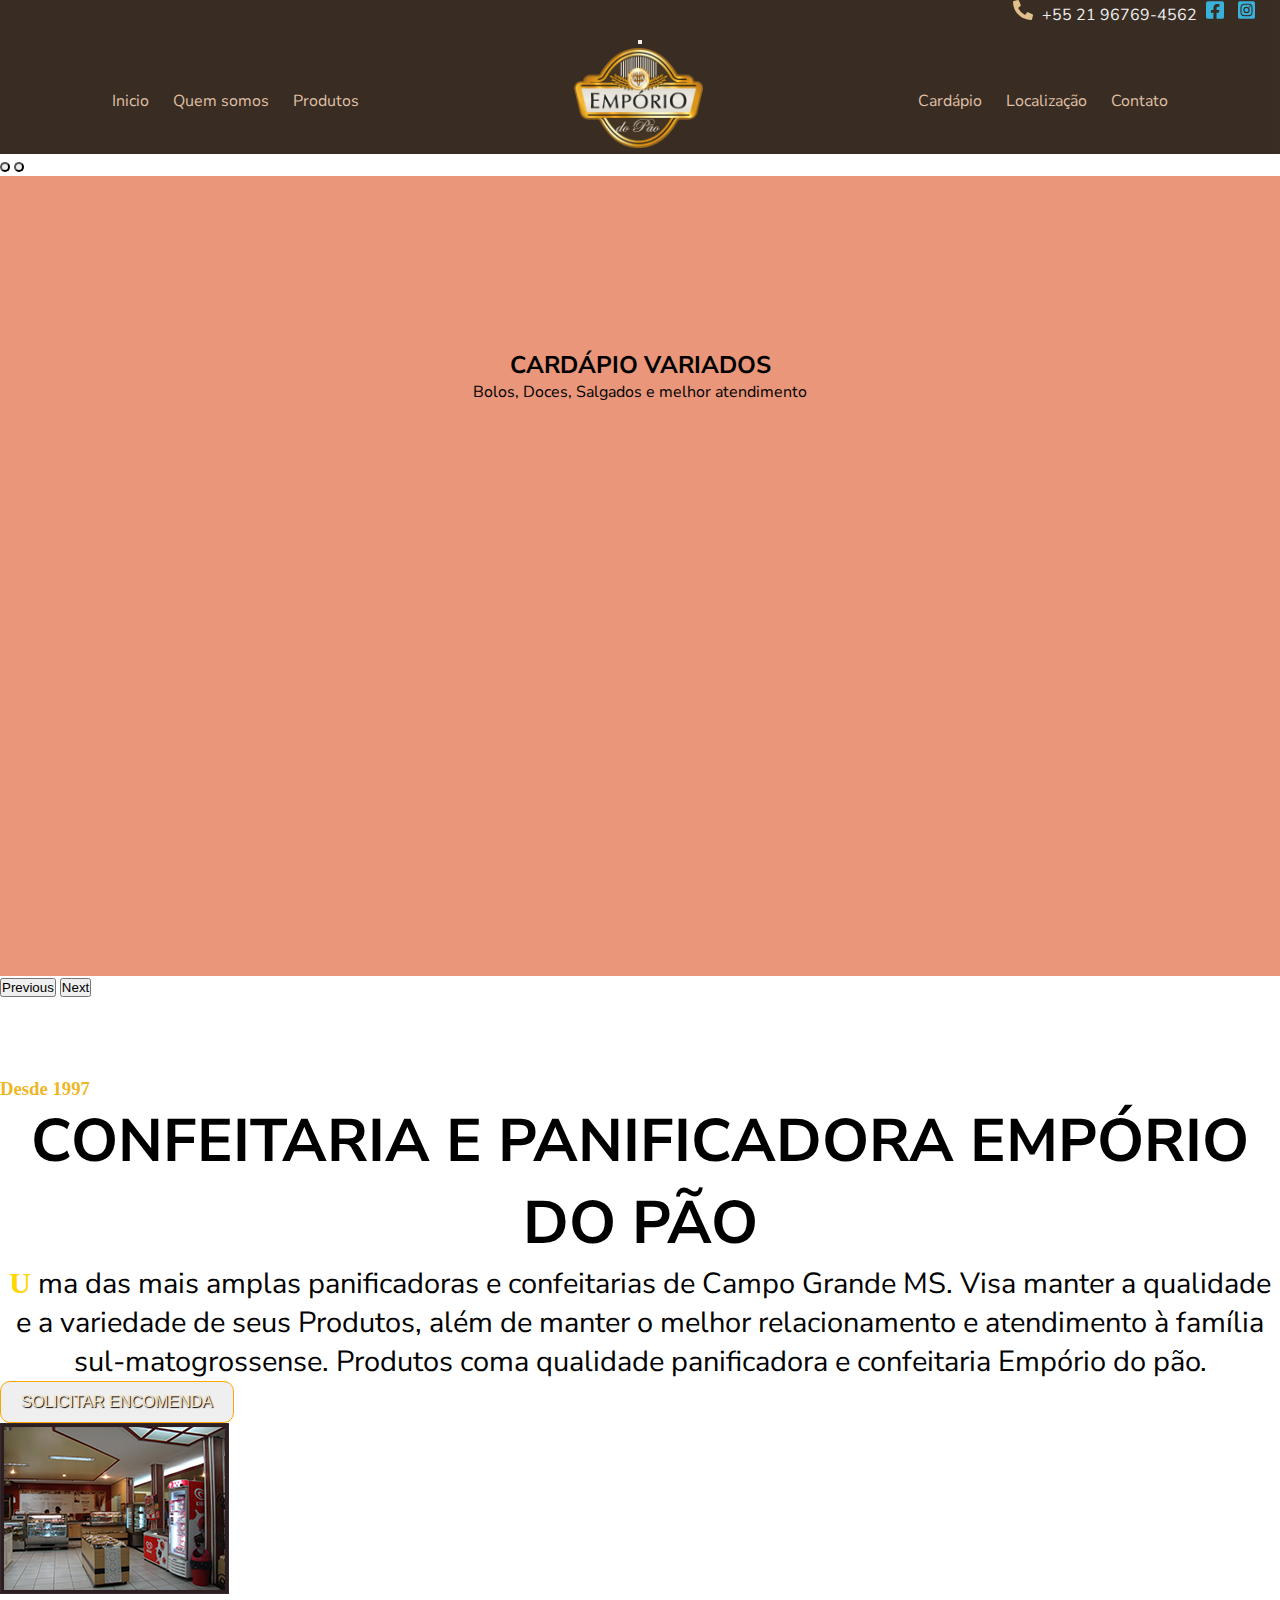
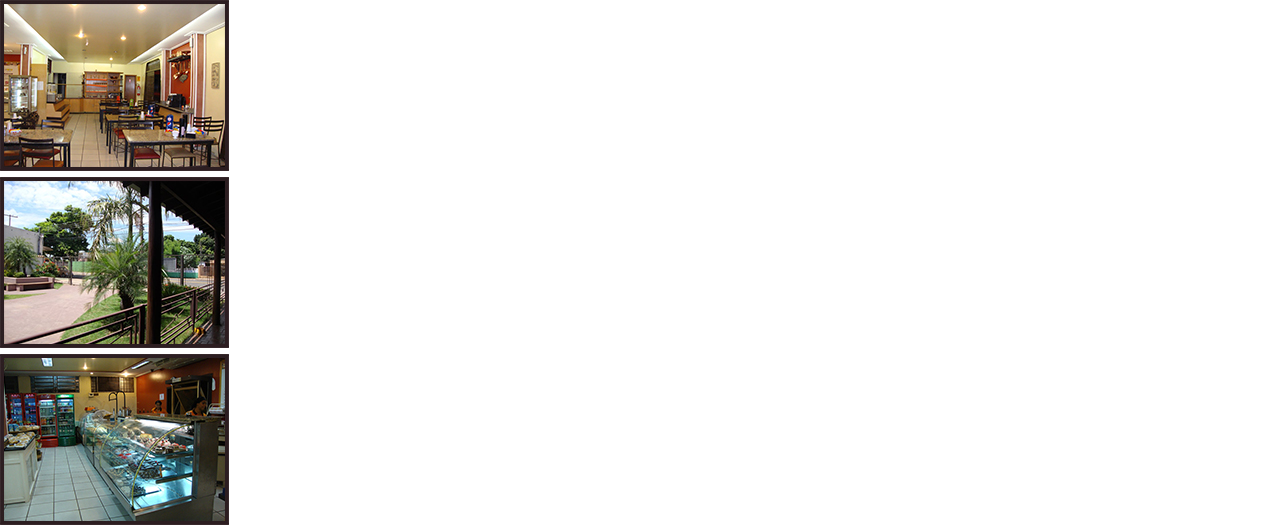
<file: index.html>
<!DOCTYPE html>
<html lang="pt-br">
<head>
    <meta charset="UTF-8">
    <meta name="viewport" content="width=device-width, initial-scale=1.0">
    <title>Empório do pão</title>
    <link href="https://cdn.jsdelivr.net/npm/bootstrap@5.3.2/dist/css/bootstrap.min.css" rel="stylesheet" integrity="sha384-T3c6CoIi6uLrA9TneNEoa7RxnatzjcDSCmG1MXxSR1GAsXEV/Dwwykc2MPK8M2HN" crossorigin="anonymous">
    <script src="https://cdn.jsdelivr.net/npm/bootstrap@5.3.2/dist/js/bootstrap.bundle.min.js" integrity="sha384-C6RzsynM9kWDrMNeT87bh95OGNyZPhcTNXj1NW7RuBCsyN/o0jlpcV8Qyq46cDfL" crossorigin="anonymous"></script>
    <link rel="stylesheet" href="./css/default.css">

</head>

<body>
    <header>
<div class ="right social-icons">
    <a href="tel:+5521967694562" target="_blank" class="white">
    <img src="./img/icons/phone-alt-solid.svg" alt="telefone" height="20">
    +55 21 96769-4562
    </a>
    <a href="https://wwww.facebook.com" target="_blank">
    <img src="./img/icons/facebook-square.svg" alt="atalho para o facebook" height="20">
    </a>
    <a href="https://www.instagram.com" target="_blank">
    <img src="./img/icons/instagram-square.svg" alt="atalho para o instagram" height="20">
    </a>
</div>
<nav class=" navbar navbar-expand-lg">
  <div class="container">
    <button class="navbar-toggler" type="button" data-bs-toggle="collapse" data-bs-target="#navbarSupportedContent" aria-controls="navbarSupportedContent" aria-expanded="false" aria-label="Toggle navigation">
      <span class="navbar-toggler-icon"></span>
    </button>
    <div class="collapse navbar-collapse flex-nav" id="navbarSupportedContent">
    <div>
        <a href="#">Inicio</a>
        <a href="#">Quem somos</a>
        <a href="#">Produtos</a>
    </div>
    <div>
    <img class="logo"src="./img/logo-certa.png" alt="Logo da loja emporio" height="100">
    </div>
    <div>
        <a href="#">Cardápio</a>
        <a href="#">Localização</a>
        <a href="#">Contato</a>
    </div>
    </div>
  </div>
       
</nav>

    </header>
    <section>
        <div id="carouselExampleIndicators" class="carousel slide">
            <div class="carousel-indicators">
              <button type="button" data-bs-target="#carouselExampleIndicators" data-bs-slide-to="0" class="active" aria-current="true" aria-label="Slide 1"></button>
              <button type="button" data-bs-target="#carouselExampleIndicators" data-bs-slide-to="1" aria-label="Slide 2"></button>
            </div>
            <div class="carousel-inner">
              <div class="carousel-item active">
                <div class="carousel-item-text">
                  <h2>CARDÁPIO VARIADOS</h2> 
                  <p> Bolos, Doces, Salgados e melhor atendimento</p>
                </div>
             </div>
             <div class="carousel-item">
                
              </div>
            </div>   
            <button class="carousel-control-prev" type="button"
             data-bs-target="#carouselExampleIndicators" data-bs-slide="prev">
              <span class="carousel-control-prev-icon" aria-hidden="true"></span>
              <span class="visually-hidden">Previous</span>
            </button>
            <button class="carousel-control-next" type="button"
             data-bs-target="#carouselExampleIndicators" data-bs-slide="next">
              <span class="carousel-control-next-icon" aria-hidden="true"></span>
              <span class="visually-hidden">Next</span>
            </button>
          </div>
    </section>

 <section class="container">
   <div class="row">
     <div class ="col-12 text-center">
      <h3 class="gold">Desde 1997</h3>
      <h2 class="bold">CONFEITARIA E PANIFICADORA EMPÓRIO DO PÃO</h2>       
     </div>
     <div class ="p-2 col-12 col-md-6">
       <p class ="p-2 text-align">
      <span class="gold-font">U</span>
       ma das mais amplas panificadoras e confeitarias de Campo Grande MS. Visa manter a qualidade e a variedade de seus Produtos,
       além de manter o melhor relacionamento e atendimento à família sul-matogrossense.
       Produtos coma qualidade panificadora e confeitaria Empório do pão. 
      </p>
      <button class="styled">
      SOLICITAR ENCOMENDA
      </button>
     </div>
     <div class =" p-2 col-12 col-md-6">
       <div class=" row">
         <div class="col-12 col-md-6">
           <img src="./img/foto1.jpg" alt="" class="w-100">
          </div>
         <div class="p-2 col-12 col-md-6">
           <img src="./img/foto2.jpg" alt="" class="w-100">
         </div>
         <div class="p-2 col-12 col-md-6">
           <img src="./img/foto3.jpg" alt="" class="w-100">
         </div>
         <div class="p-2 col-12 col-md-6">
           <img src="./img/foto4.jpg" alt="" class="w-100">
         </div>
       </div>
     </div>
   </div> 
 </section>

 <footer>

 </footer> 

</body>
</html>
</file>
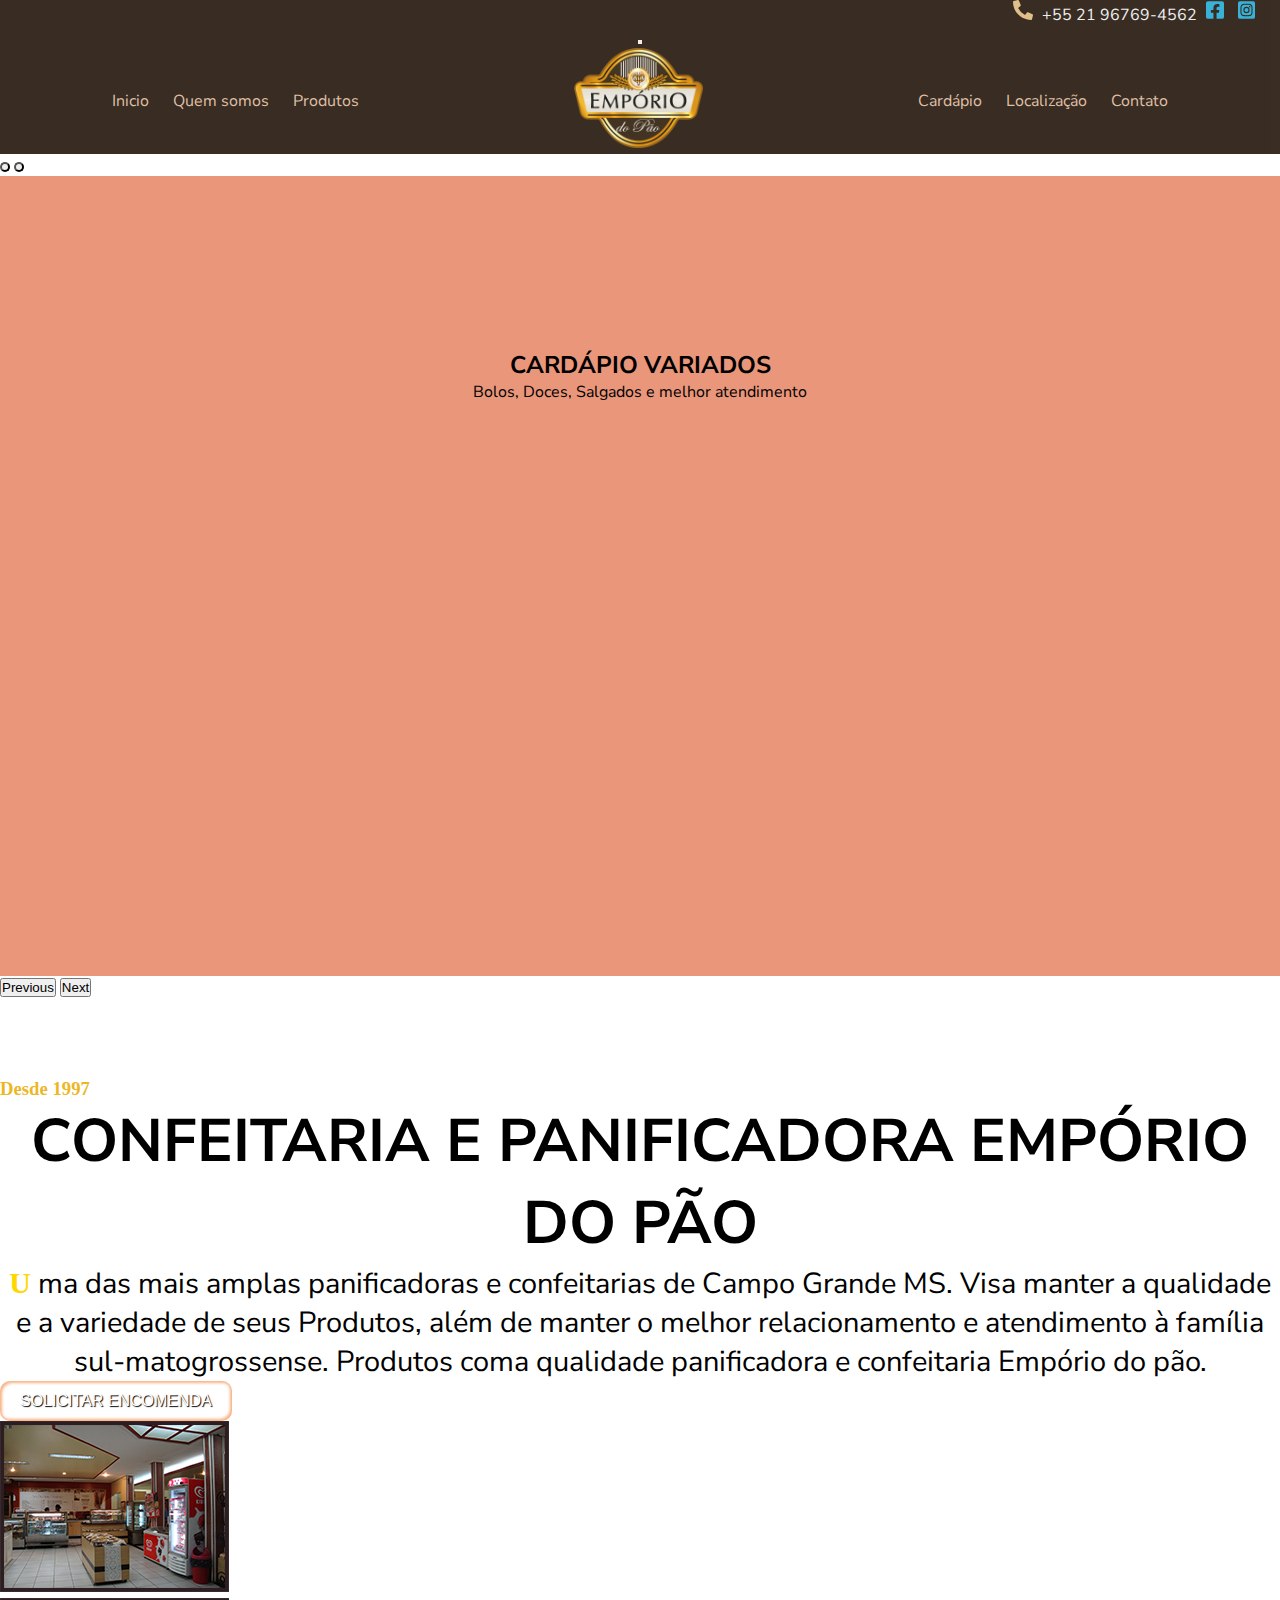
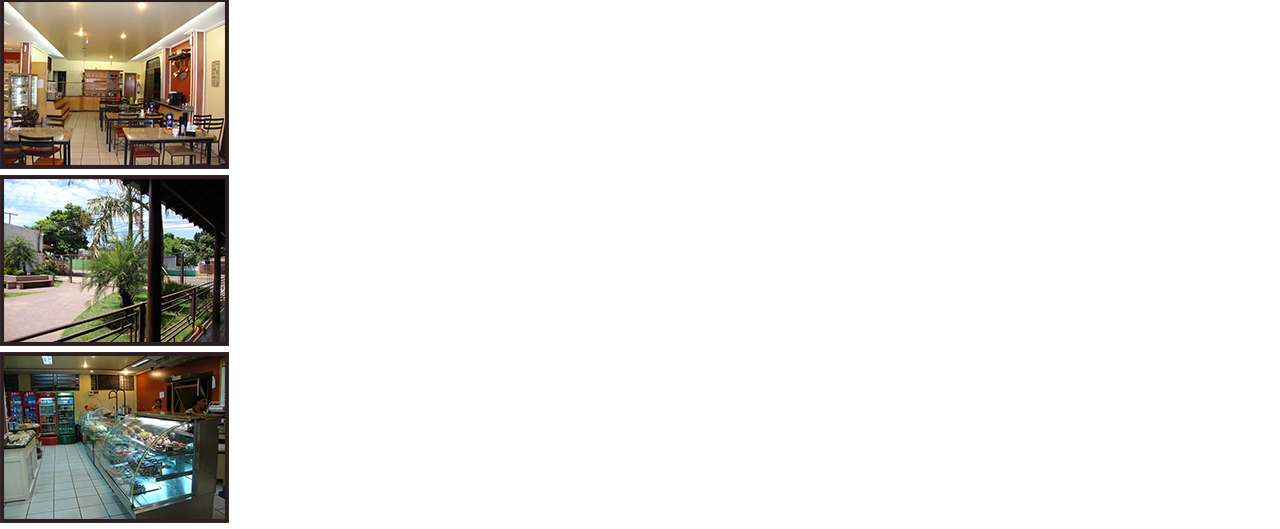
<file: Shop/index.html>
<!DOCTYPE html>
<html lang="pt-br">
<head>
    <meta charset="UTF-8">
    <meta name="viewport" content="width=device-width, initial-scale=1.0">
    <title>Empório do pão</title>
    
    <link href="https://cdn.jsdelivr.net/npm/bootstrap@5.3.2/dist/css/bootstrap.min.css" rel="stylesheet" integrity="sha384-T3c6CoIi6uLrA9TneNEoa7RxnatzjcDSCmG1MXxSR1GAsXEV/Dwwykc2MPK8M2HN" crossorigin="anonymous">
    <script src="https://cdn.jsdelivr.net/npm/bootstrap@5.3.2/dist/js/bootstrap.bundle.min.js" integrity="sha384-C6RzsynM9kWDrMNeT87bh95OGNyZPhcTNXj1NW7RuBCsyN/o0jlpcV8Qyq46cDfL" crossorigin="anonymous"></script>
    <link rel="stylesheet" href="./css/default.css">

</head>

<body>
    <header>
<div class ="right social-icons">
    <a href="tel:+5521967694562" target="_blank" class="white">
    <img src="./img/icons/phone-alt-solid.svg" alt="telefone" height="20">
    +55 21 96769-4562
    </a>
    <a href="https://wwww.facebook.com" target="_blank">
         <img src="./img/icons/facebook-square.svg" alt="atalho para o facebook" height="20">
    </a>
    <a href="https://www.instagram.com" target="_blank">
         <img src="./img/icons/instagram-square.svg" alt="atalho para o instagram" height="20">
    </a>
</div>
<nav class=" navbar navbar-expand-lg">
  <div class="container">
    <button class="navbar-toggler" type="button" data-bs-toggle="collapse" data-bs-target="#navbarSupportedContent" aria-controls="navbarSupportedContent" aria-expanded="false" aria-label="Toggle navigation">
      <span class="navbar-toggler-icon"></span>
    </button>
    <div class="collapse navbar-collapse flex-nav" id="navbarSupportedContent">
    <div>
        <a href="#">Inicio</a>
        <a href="#">Quem somos</a>
        <a href="#">Produtos</a>
    </div>
    <div>
    <img class="logo"src="./img/logo-certa.png" alt="Logo da loja emporio" height="100">
    </div>
    <div>
        <a href="#">Cardápio</a>
        <a href="#">Localização</a>
        <a href="#">Contato</a>
    </div>
    </div>
  </div>
       
</nav>

    </header>
    <section>
        <div id="carouselExampleIndicators" class="carousel slide">
            <div class="carousel-indicators">
              <button type="button" data-bs-target="#carouselExampleIndicators" data-bs-slide-to="0" class="active" aria-current="true" aria-label="Slide 1"></button>
              <button type="button" data-bs-target="#carouselExampleIndicators" data-bs-slide-to="1" aria-label="Slide 2"></button>
            </div>
            <div class="carousel-inner">
              <div class="carousel-item active">
                <div class="carousel-item-text">
                  <h2>CARDÁPIO VARIADOS</h2> 
                  <p> Bolos, Doces, Salgados e melhor atendimento</p>
                </div>
             </div>
             <div class="carousel-item">
                
              </div>
            </div>   
            <button class="carousel-control-prev" type="button"
             data-bs-target="#carouselExampleIndicators" data-bs-slide="prev">
              <span class="carousel-control-prev-icon" aria-hidden="true"></span>
              <span class="visually-hidden">Previous</span>
            </button>
            <button class="carousel-control-next" type="button"
             data-bs-target="#carouselExampleIndicators" data-bs-slide="next">
              <span class="carousel-control-next-icon" aria-hidden="true"></span>
              <span class="visually-hidden">Next</span>
            </button>
          </div>
    </section>

 <section class="container">
   <div class="row">
     <div class ="col-12 text-center">
      <h3 class="gold">Desde 1997</h3>
      <h2 class="bold">CONFEITARIA E PANIFICADORA EMPÓRIO DO PÃO</h2>       
     </div>
     <div class ="p-2 col-12 col-md-6">
       <p class ="p-2 text-align">
      <span class="gold-font">U</span>
       ma das mais amplas panificadoras e confeitarias de Campo Grande MS. Visa manter a qualidade e a variedade de seus Produtos,
       além de manter o melhor relacionamento e atendimento à família sul-matogrossense.
       Produtos coma qualidade panificadora e confeitaria Empório do pão. 
      </p>
      <button class="styled">
        SOLICITAR ENCOMENDA
      </button>
     </div>
     <div class =" p-2 col-12 col-md-6">
       <div class=" row">
         <div class="col-12 col-md-6">
           <img src="./img/foto1.jpg" alt="" class="w-100">
          </div>
         <div class="p-2 col-12 col-md-6">
           <img src="./img/foto2.jpg" alt="" class="w-100">
         </div>
         <div class="p-2 col-12 col-md-6">
           <img src="./img/foto3.jpg" alt="" class="w-100">
         </div>
         <div class="p-2 col-12 col-md-6">
           <img src="./img/foto4.jpg" alt="" class="w-100">
         </div>
       </div>
     </div>
   </div> 
 </section>

 <footer>

 </footer> 

</body>
</html>
</file>
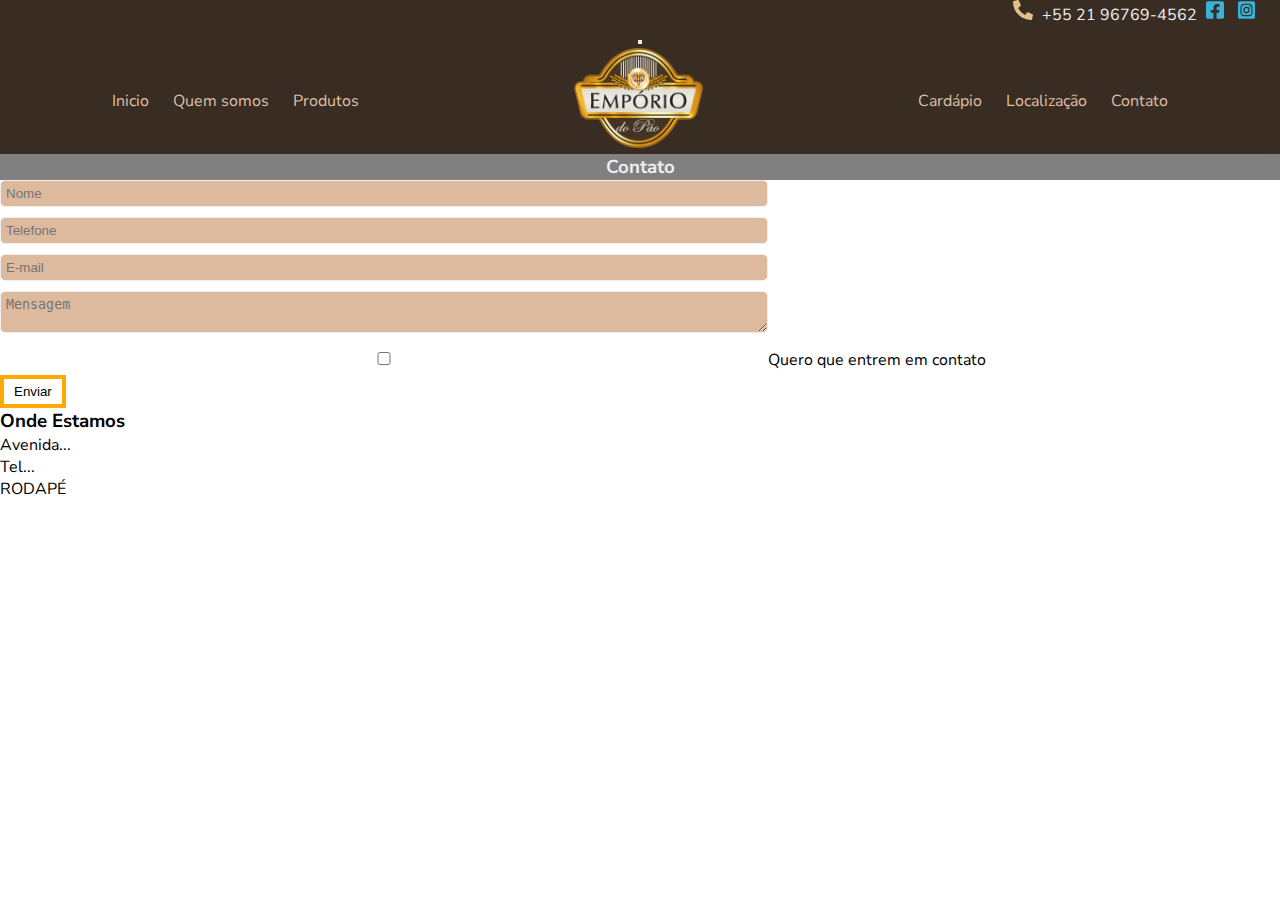
<file: contato.html>
<!DOCTYPE html>
<html lang="pt-br">
<head>
    <meta charset="UTF-8">
    <meta name="viewport" content="width=device-width, initial-scale=1.0">
    <title>Empório do pão</title>
    
    <link href="https://cdn.jsdelivr.net/npm/bootstrap@5.3.2/dist/css/bootstrap.min.css" rel="stylesheet" integrity="sha384-T3c6CoIi6uLrA9TneNEoa7RxnatzjcDSCmG1MXxSR1GAsXEV/Dwwykc2MPK8M2HN" crossorigin="anonymous">
    <script src="https://cdn.jsdelivr.net/npm/bootstrap@5.3.2/dist/js/bootstrap.bundle.min.js" integrity="sha384-C6RzsynM9kWDrMNeT87bh95OGNyZPhcTNXj1NW7RuBCsyN/o0jlpcV8Qyq46cDfL" crossorigin="anonymous"></script>
    <link rel="stylesheet" href="./css/default.css">

</head>

<body>
 <header>
<div class ="right social-icons">
    <a href="tel:+5521967694562" target="_blank" class="white">
    <img src="./img/icons/phone-alt-solid.svg" alt="telefone" height="20">
    +55 21 96769-4562
    </a>
    <a href="https://wwww.facebook.com" target="_blank">
         <img src="./img/icons/facebook-square.svg" alt="atalho para o facebook" height="20">
    </a>
    <a href="https://www.instagram.com" target="_blank">
         <img src="./img/icons/instagram-square.svg" alt="atalho para o instagram" height="20">
    </a>
</div>
<nav class=" navbar navbar-expand-lg">
  <div class="container">
    <button class="navbar-toggler" type="button" data-bs-toggle="collapse" data-bs-target="#navbarSupportedContent" aria-controls="navbarSupportedContent" aria-expanded="false" aria-label="Toggle navigation">
      <span class="navbar-toggler-icon"></span>
    </button>
    <div class="collapse navbar-collapse flex-nav" id="navbarSupportedContent">
    <div>
        <a href="#">Inicio</a>
        <a href="#">Quem somos</a>
        <a href="#">Produtos</a>
    </div>
    <div>
    <img class="logo"src="./img/logo-certa.png" alt="Logo da loja emporio" height="100">
    </div>
    <div>
        <a href="#">Cardápio</a>
        <a href="#">Localização</a>
        <a href="#">Contato</a>
    </div>
    </div>
  </div>
       
</nav>

 </header>

  <section>
    <div class="container">
      <div class="row" >
        <div class="col-12">
          <h3 class="info">Contato</h3>
        </div>
        <div class="col-12 md-col-7">
          <form action="" class="row form-contact">
            <div class="col-12">
             <!--<label for="nome">Nome</label>-->
             <input type="text" name="nome" id="nome" placeholder="Nome" aria-label="Nome" data-senac="2023.1">
            </div>
            <div class="col-12">
              <!--<label for="tel">Telefone</label>-->
              <input type="tel" name="tel" id="tel" placeholder="Telefone" aria-label="Telefone" data-senac="2023.1">
            </div>
            <div class="col-12">
              <!--<label for="email">E-mail</label>-->
              <input type="email" name="email" id="email" placeholder="E-mail" aria-label="E-mail">
            </div>
            <div class="col-12">
              <!--<label for="email">Mensagem</label>-->
              <textarea name="mensagem" id="mensagem" placeholder="Mensagem" aria-label="Mensagem"></textarea>
            </div>
            <div class="col-12">
              <input type="checkbox" name="contato">Quero que entrem em contato
            </div>
            <div class="col-12">
              <button>Enviar</button>
            </div>
          </form>
        </div>
       <div class="col">
          <h3>Onde Estamos</h3>
          <p>Avenida...</p>
          <p>Tel...</p>
        </div>
      </div>
    </div> 
  </section>
     
  <footer>
    RODAPÉ
  </footer> 

</body>
</html>
</file>
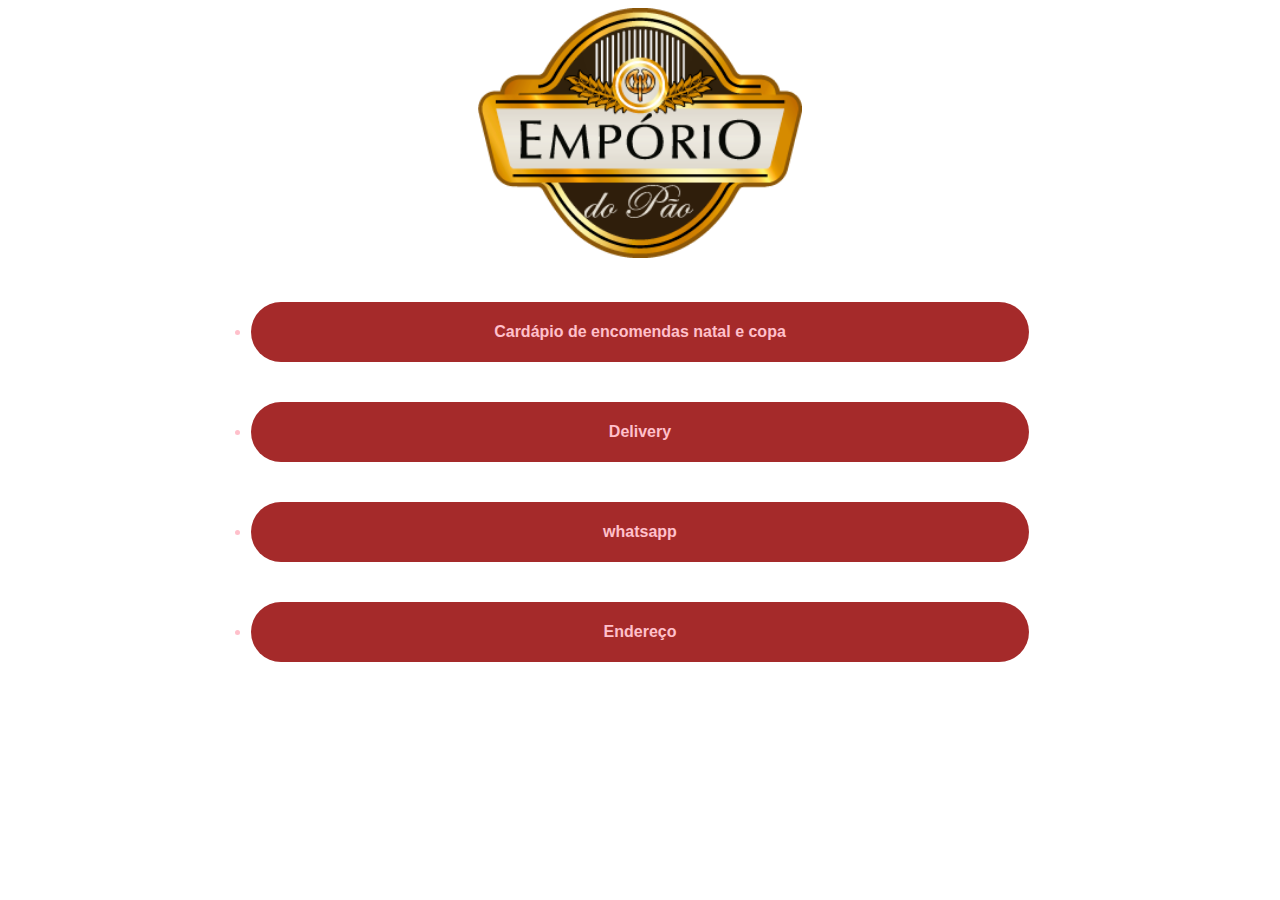
<file: linktree.html>
<!DOCTYPE html>
<html lang="pt-br">
<head>
    <meta charset="UTF-8">
    <meta http-equiv="X-UA-Compatible" content="IE=edge">
    <meta name="viewport" content="width=device-width, initial-scale=1.0">
    <title>Document</title>

<style>
header img{
    height: 250px;
}

header{
    text-align: center;
}
section div a{
    background-color: brown;
    display: list-item;
    margin: 40px auto;
    padding: 10px;
    width: 60%;
    text-align: center;
    color: pink;
    font-family: Arial, Helvetica, sans-serif;
    text-decoration: none;
    font-weight: bold;
    border-radius: 5vh;
    line-height: 2.5;
}
</style>
</head>
<body>
    <header>
        <img src="./img/logo-certa.png" alt="Logo do
         emporio do pão"  height="112">
    </header>
    <section>
        <div>
            <a href="https://www.w3schools.com">Cardápio de encomendas natal e copa</a>
            <a href="https://www.google.com">Delivery</a>
            <a href="https://www.w3schools.com">whatsapp</a>
            <a href="https://www.w3schools.com">Endereço</a>
        </div>
    </section>
    <footer></footer>
</body>
</html>
</file>
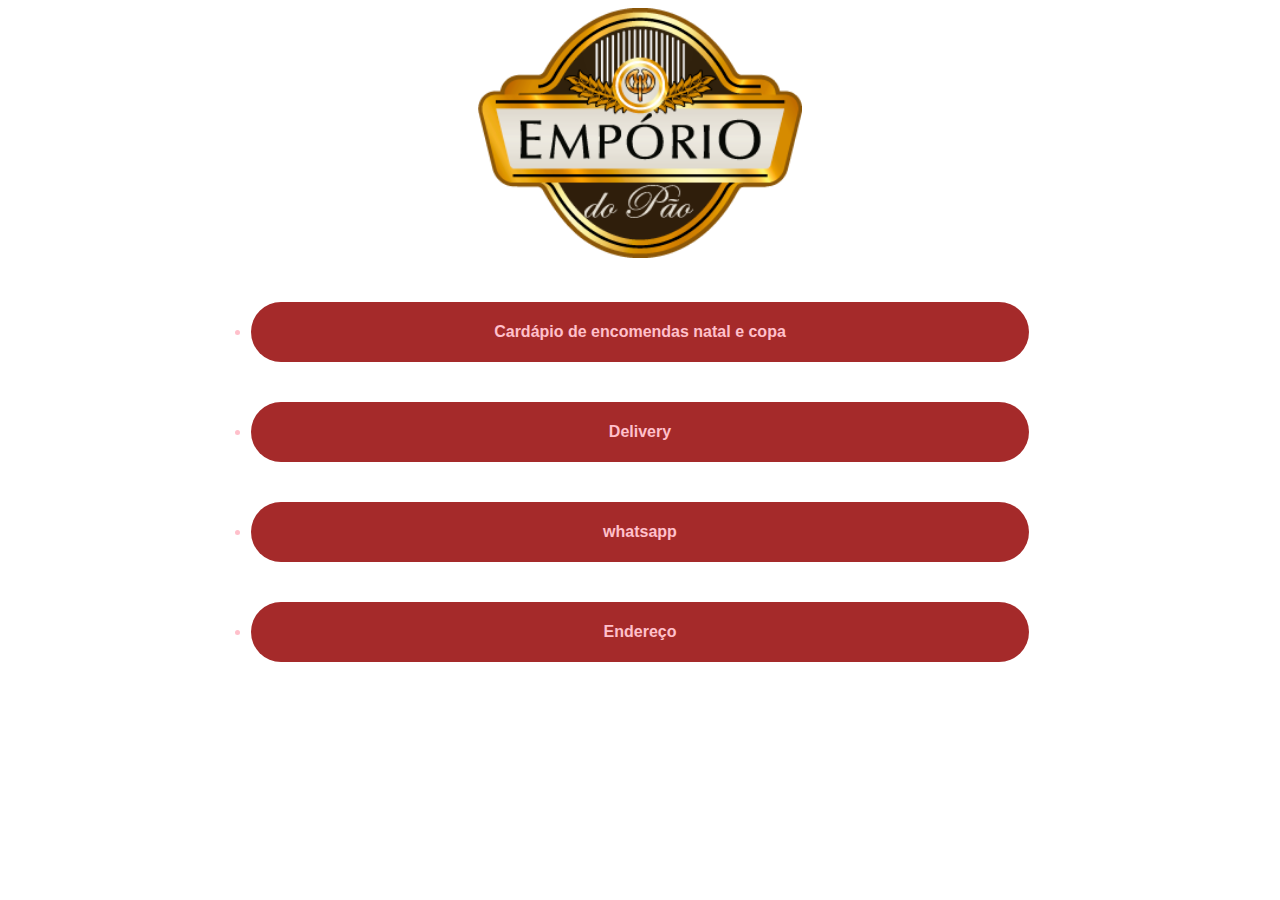
<file: Shop/linktree.html>
<!DOCTYPE html>
<html lang="pt-br">
<head>
    <meta charset="UTF-8">
    <meta http-equiv="X-UA-Compatible" content="IE=edge">
    <meta name="viewport" content="width=device-width, initial-scale=1.0">
    <title>Document</title>

<style>
header img{
    height: 250px;
}

header{
    text-align: center;
}
section div a{
    background-color: brown;
    display: list-item;
    margin: 40px auto;
    padding: 10px;
    width: 60%;
    text-align: center;
    color: pink;
    font-family: Arial, Helvetica, sans-serif;
    text-decoration: none;
    font-weight: bold;
    border-radius: 5vh;
    line-height: 2.5;
}
</style>
</head>
<body>
    <header>
        <img src="./img/logo-certa.png" alt="Logo do
         emporio do pão"  height="112">
    </header>
    <section>
        <div>
            <a href="https://www.w3schools.com">Cardápio de encomendas natal e copa</a>
            <a href="https://www.google.com">Delivery</a>
            <a href="https://www.w3schools.com">whatsapp</a>
            <a href="https://www.w3schools.com">Endereço</a>
        </div>
    </section>
    <footer></footer>
</body>
</html>
</file>
<file: css/default.css>
@import url('https://fonts.googleapis.com/css2?family=Nunito+Sans:opsz,wght@6..12,200&display=swap');
  
*{
margin: 0;
padding:0;
    box-sizing: border-box;
}

body{
  font-family: 'Nunito Sans', sans-serif;
  font-size:12pt;
}

a{
  text-decoration: none;
  color: #2e2925;
}

header{
  background-color: #23160c;
  opacity:0.9;
  color:#eee;
  text-align: center;   
}

header nav a{
  text-decoration: none;
  color:#ddb99d;
  display: inline-block;
  padding: 10px
}

header nav a:hover{
  border-bottom: solid 1px #ddb99d;
  color: #eee;
}

.right{
  text-align: right;
  text-decoration: none;
}

.flex-nav{
  display:flex;
  justify-content: space-around;
  align-items: center;
}

.white{
  color:#eee;
}

.social-icons{
  padding-right: 20px;
}
.social-icons img{
  padding: 0 5px;
}

.carousel-item{
  background-color: darksalmon;
  height: 400px;
  position: relative;
}

.carousel-item .carousel-item-text{
  text-align: center;
  position: absolute;
  top: 50%;
  left: 50%;
  transform: translate(-50%,-50%);
}

.carousel-control-prev-icon{
  filter:invert(1)
}

.carousel-indicators [data-bs-target] {
  width: 10px;
  height: 10px;
  border-radius: 50%;
}

.gold{
  color:rgba(235, 173, 5, 0.897);
  font-family: 'Monotype Corsiva';
  font-weight: bold;
  padding-top:80px;
}

.text-align{
  font-size: 20px;
  text-align: center;
  font-size: 29px;
}

.gold-font{
  color: gold;
  font-size: 30px;
  font-family:Georgia, 'Times New Roman', Times, serif;
  font-weight: bold;
}

.bold{
  font-weight: bold;
  text-align: center;
  font-size: 60px;
}

.send{
  text-align: center;
  border-top: transparent;
  border-radius: orange;
}

.styled {
  border: 0;
  line-height: 2.5;
  padding: 0 20px;
  font-size: 1rem;
  text-align: center;
  color: rgb(241, 228, 202);
  text-shadow: 1px 1px 1px #000;
  border-radius: 10px;
  border:solid 1px orange;
  background-color: rgb(rgb(243, 202, 202));
}

.styled:hover {
  background-color: black;
}

.styled:active {
  box-shadow:
    inset -2px -2px 3px rgba(255, 255, 255, 0.6),
    inset 2px 2px 3px rgba(0, 0, 0, 0.6);
}

.form-contact input,
.form-contact textarea{
  width: 60%;
  padding: 5px;
  margin-bottom: 10px;
  background-color: #ddb99d;
  border:solid 1px #eee;
  border-radius: 5px;
}
.form-contact button{
  padding: 5px 10px;
  background-color: white;
  border:solid 4px #ffaa00;
}

.form-contact button:hover{
  background-color: gray;
  color: #eee;
}

.info{
  background-color: gray;
  color: #eee;
  text-align: center;
  background-size: 70%;
}

/* Mobile */
@media (max-width:980px) {
  .logo{
    display: none;
  }
  .flex-nav{
    flex-direction: column;
  }

  .flex-nav a{
    width: 100%;
  }
  
  .navbar-toggler-icon{
    background-image: url(/Shop/img/icons/bars-solid.svg);
    border-bottom: #eee;
  }

}
</file>
<file: Shop/css/default.css>
@import url('https://fonts.googleapis.com/css2?family=Nunito+Sans:opsz,wght@6..12,200&display=swap');
  
  *{
    margin: 0;
    padding:0;
    box-sizing: border-box;
  }
  body{
    font-family: 'Nunito Sans', sans-serif;
    font-size:12pt;
  }
  a{
    text-decoration: none;
    color: #2e2925;
  }
header{
    background-color: #23160c;
    opacity:0.9;
    color:#eee;
    text-align: center;   
}

header nav a{
    text-decoration: none;
    color:#ddb99d;
    display: inline-block;
    padding: 10px
}
header nav a:hover{
  border-bottom: solid 1px #ddb99d;
  color: #eee;
}
.right{
  text-align: right;
  text-decoration: none;
}

.flex-nav{
  display:flex;
  justify-content: space-around;
  align-items: center;
}

.white{
  color:#eee;
}

.social-icons{
  padding-right: 20px;
}
.social-icons img{
  padding: 0 5px;
}

.carousel-item{
  background-color: darksalmon;
  height: 400px;
  position: relative;
}

.carousel-item .carousel-item-text{
  text-align: center;
  position: absolute;
  top: 50%;
  left: 50%;
  transform: translate(-50%,-50%);
}

.carousel-control-prev-icon{
  filter:invert(1)
}

.carousel-indicators [data-bs-target] {
  width: 10px;
  height: 10px;
  border-radius: 50%;
}

.gold{
  color:rgba(235, 173, 5, 0.897);
  font-family: 'Monotype Corsiva';
  font-weight: bold;
  padding-top:80px;
}

.text-align{
  font-size: 20px;
  text-align: center;
  font-size: 29px;
}

.gold-font{
  color: gold;
  font-size: 30px;
  font-family:Georgia, 'Times New Roman', Times, serif;
  font-weight: bold;
}

.bold{
  font-weight: bold;
  text-align: center;
  font-size: 60px;
}

.styled {
  border: 0;
  line-height: 2.5;
  padding: 0 20px;
  font-size: 1rem;
  text-align: center;
  color: #fff;
  text-shadow: 1px 1px 1px #000;
  border-radius: 10px;
  background-color: transparent;
  box-shadow:
    inset 2px 2px 3px rgba(243, 126, 49, 0.6),
    inset -2px -2px 3px rgba(243, 126, 49, 0.6);
}

.styled:hover {
  background-color: black;
}

.styled:active {
  box-shadow:
    inset -2px -2px 3px rgba(255, 255, 255, 0.6),
    inset 2px 2px 3px rgba(0, 0, 0, 0.6);
}


/* Mobile */
@media (max-width:980px) {
  .logo{
    display: none;
  }
  .flex-nav{
    flex-direction: column;
  }

  .flex-nav a{
    width: 100%;
  }
  
  .navbar-toggler-icon{
    background-image: url(/Shop/img/icons/bars-solid.svg);
    border-bottom: #eee;
  }

}
</file>
